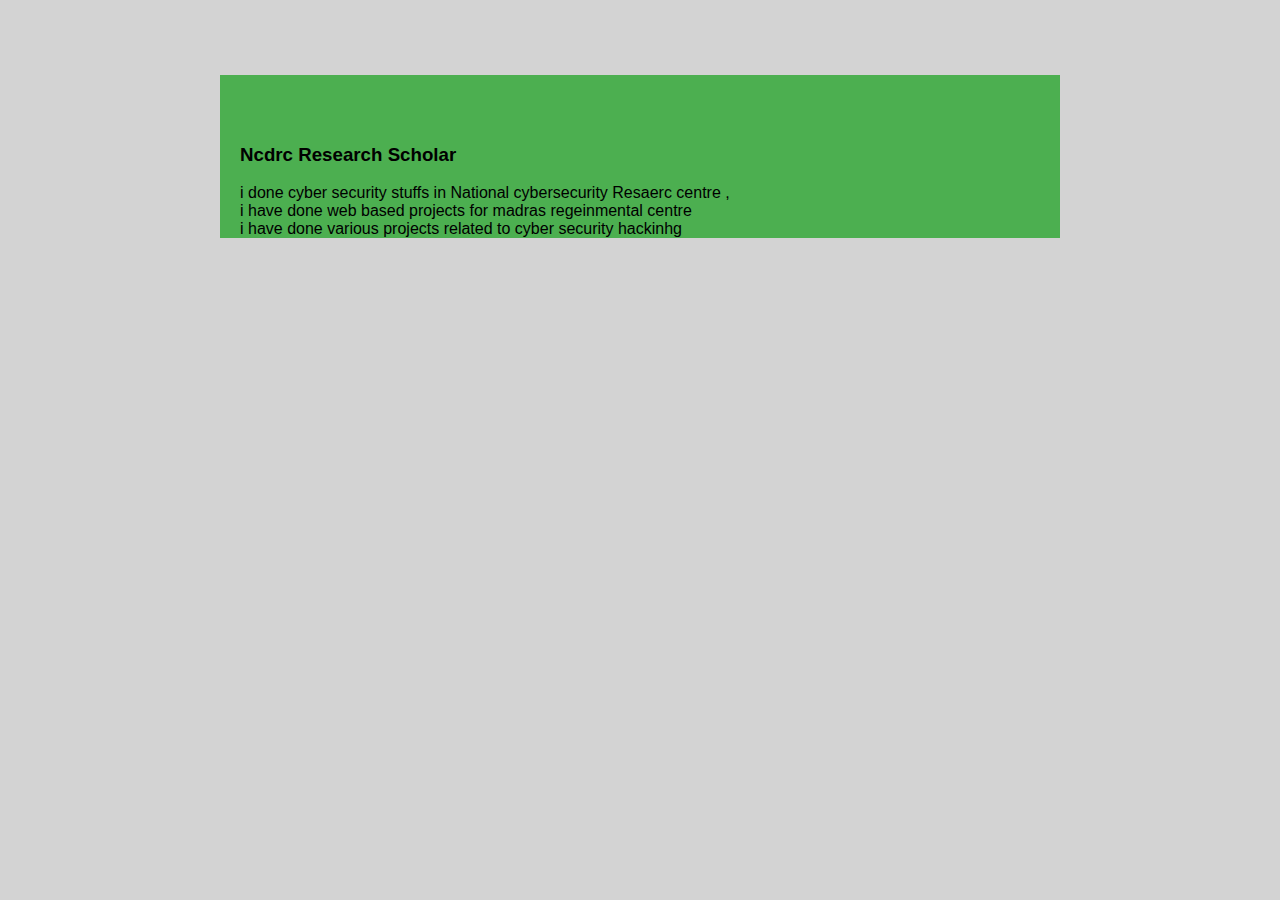
<file: ui/Achievments.html>
<html>
<head>
<title>Achievments of my self</title>
<link href="/ui/style.css" rel="stylesheet"/>
   
</head>
<body>
<div class="container">
    <div>
    <h3> Ncdrc Research Scholar</h3>
  
<p> i done cyber security stuffs in National cybersecurity Resaerc centre ,<br> i have done web based projects for madras regeinmental centre <br>i have done various projects related to cyber security hackinhg</p>
</div>
  </div>
</file>
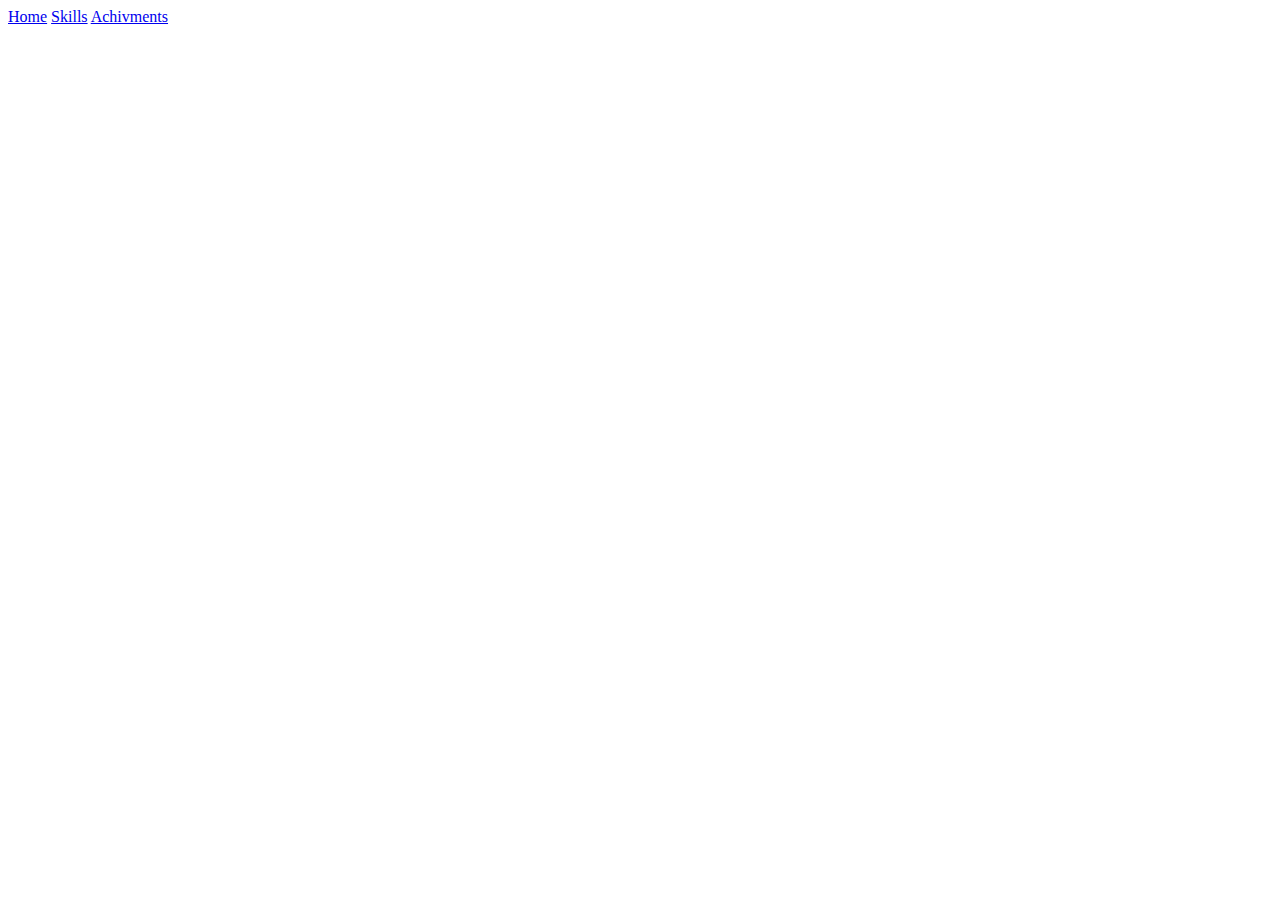
<file: ui/contact.html>
<html>
    <head>
        <title>
            conatct me 
        </title>
        <body>
            <div>
            <a href="/">Home</a>
            <a href="/">Skills</a>
            <a href="/">Achivments</a>
           
        </div>
            
        </body>
    </head>
</html>
</file>
<file: ui/style.css>
body {
    font-family: sans-serif;
    background-color: lightgrey;
    margin-top: 75px;
}

.center {
    text-align: center;
}

.text-big {
    font-size: 300%;
}

.bold {
    font-weight: bold;
}

.img-medium {
    height: 200px;
}
.container{
    max-width:800px;
    margin:0 auto;
    font-family: sans-serif;
    color:black;
    background-color: #4CAF50;
    padding-top: 50;
    padding-left: 20;
    padding-right: 20;
  }
</file>
